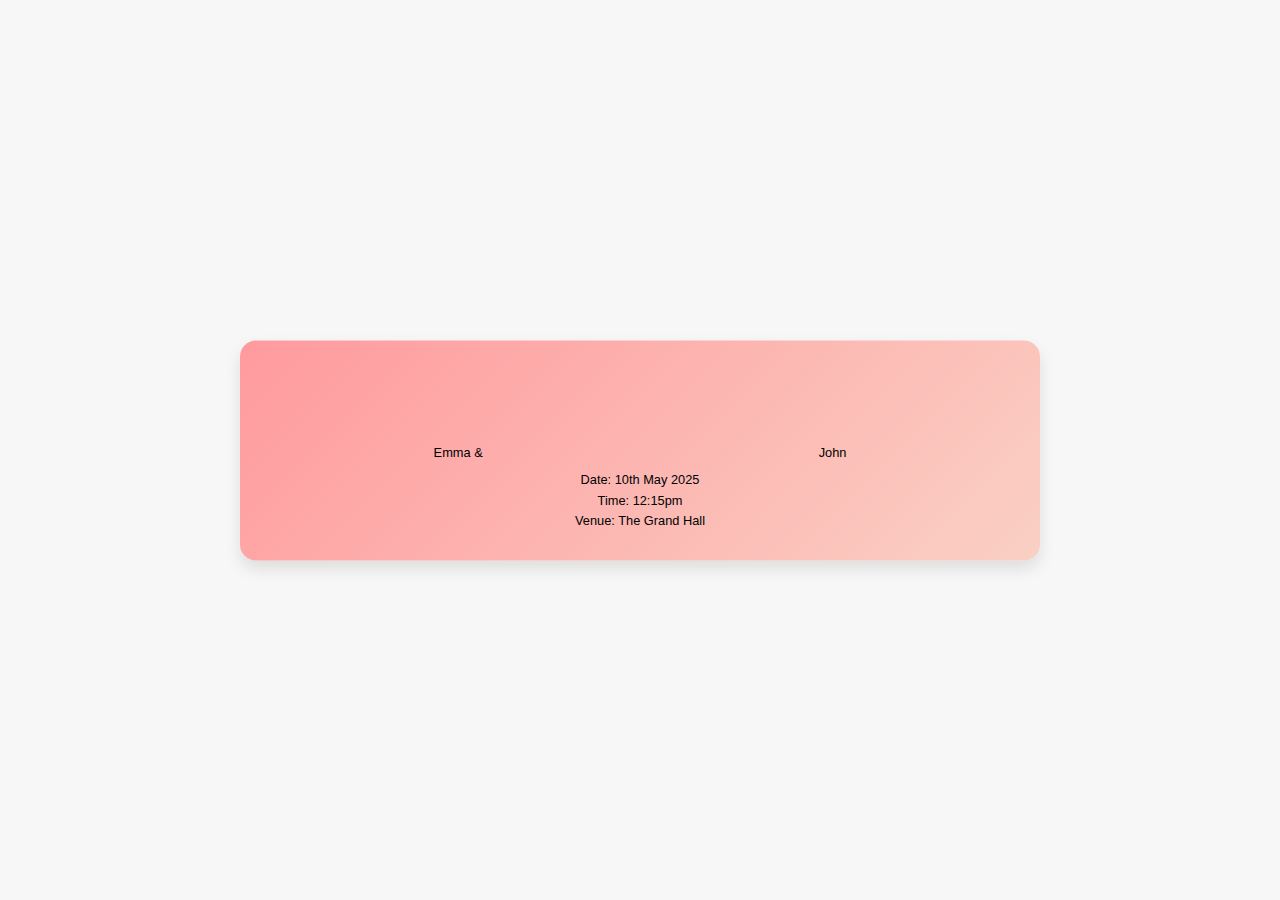
<file: index.html>
<!DOCTYPE html>
<html lang="en">
<head>
    <meta charset="UTF-8">
    <meta name="viewport" content="width=device-width, initial-scale=1.0">
    <title>Wedding Invitation</title>
    <link rel="stylesheet" href="WeddingInvitation.css">
</head>
<body>
    <div class="invitation-container">
        <div class="invitation-card">
            <div class="header">
                <h1 class="main-title">You're Invited!</h1>
                <p class="sub-title">To the Wedding of</p>
            </div>
            <div class="couple">
                <div class="bride">
                    <p class="name">Emma &amp;</p>
                </div>
                <div class="groom">
                    <p class="name">John</p>
                </div>
            </div>
            <div class="details">
                <p class="date-time">Date: 10th May 2025</p>
                <p class="date-time">Time: 12:15pm</p>
                <p class="venue">Venue: The Grand Hall</p>
            </div>
        </div>
    </div>
</body>
</html>
</file>
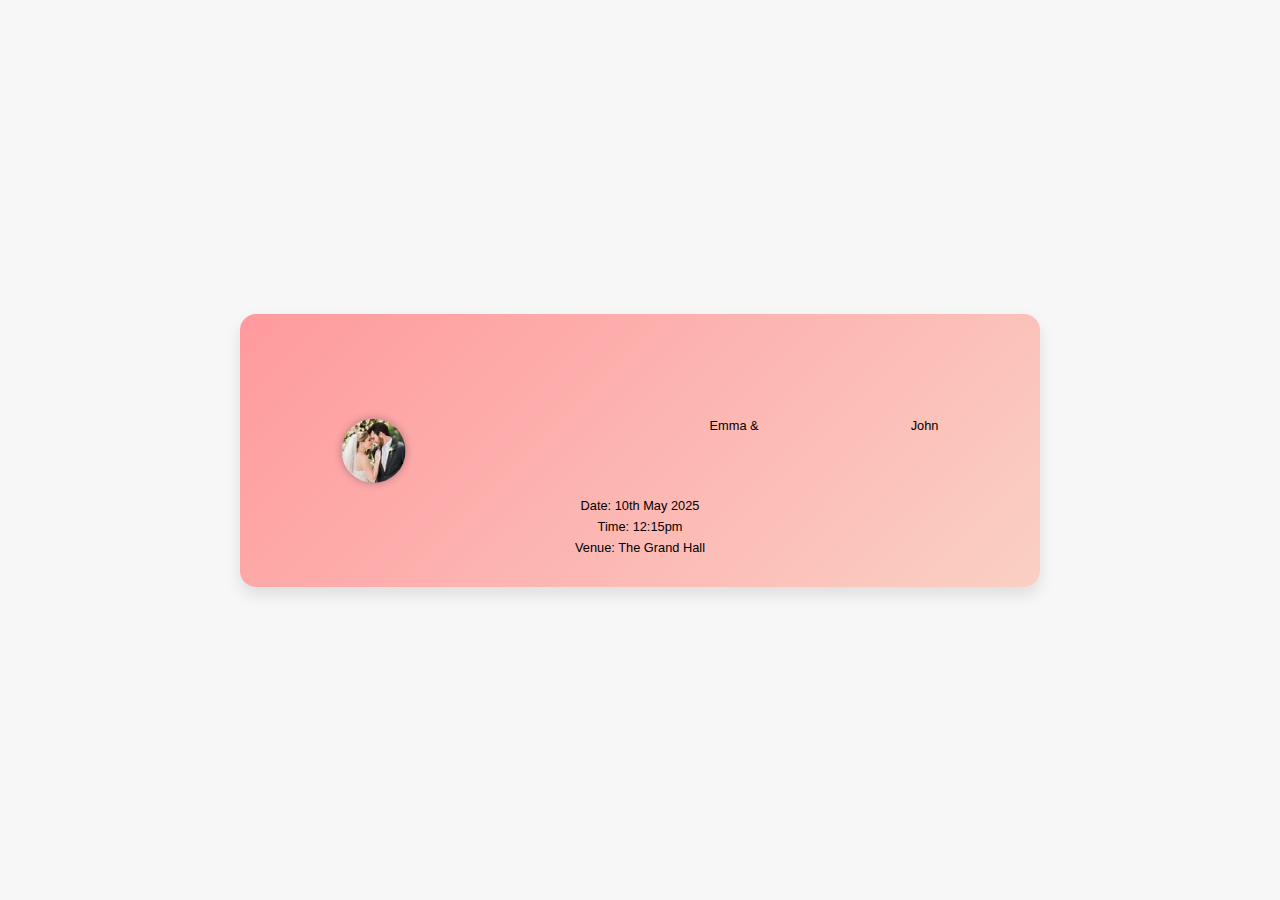
<file: WeddingInvitation.html>
<!DOCTYPE html>
<html lang="en">
<head>
    <meta charset="UTF-8">
    <meta name="viewport" content="width=device-width, initial-scale=1.0">
    <title>Wedding Invitation</title>
    <link rel="stylesheet" href="WeddingInvitation.css">
</head>
<body>
    <div class="invitation-container">
        <div class="invitation-card">
            <div class="header">
                <h1 class="main-title">You're Invited!</h1>
                <p class="sub-title">To the Wedding of</p>
            </div>
            <div class="couple">
                <div class="bride">
                    <img src="couple.jpeg" alt="couple">
                </div>
                <br>
                <div class="bride">
                    <p class="name">Emma &amp;</p>
                </div>
                <div class="groom">
                    <p class="name">John</p>
                </div>
            </div>
            <div class="details">
                <p class="date-time">Date: 10th May 2025</p>
                <p class="date-time">Time: 12:15pm</p>
                <p class="venue">Venue: The Grand Hall</p>
            </div>
        </div>
    </div>
</body>
</html>
</file>
<file: WeddingInvitation.css>
* {
    margin: 0;
    padding: 0;
    box-sizing: border-box;
    font-family: Arial, sans-serif;
}

body {
    background-color: #f7f7f7;
    display: flex;
    justify-content: center;
    align-items: center;
    height: 100vh;
}

.invitation-container {
    display: flex;
    justify-content: center;
    align-items: center;
    height: 100%;
}

.invitation-card {
    background: linear-gradient(135deg, #ff9a9e, #fad0c4);
    border-radius: 20px;
    padding: 2rem;
    width: 1000px;
    box-shadow: 0 10px 20px rgba(0, 0, 0, 0.1);
    transform: scale(0.8);
    animation: scaleUp 1s ease-out forwards;
}

@keyframes scaleUp {
    0% {
        transform: scale(0.8);
        opacity: 0;
    }
    100% {
        transform: scale(1);
        opacity: 1;
    }
}

.header h1 {
    font-size: 2.5rem;
    color: #fff;
    text-align: center;
    margin-bottom: 0.5rem;
    opacity: 0;
    animation: fadeIn 1s ease-out 0.5s forwards;
}

.header .sub-title {
    font-size: 1.2rem;
    text-align: center;
    color: #fff;
    opacity: 0;
    animation: fadeIn 1s ease-out 1s forwards;
}

@keyframes fadeIn {
    0% {
        opacity: 0;
    }
    100% {
        opacity: 1;
    }
}

.couple {
    display: flex;
    justify-content: space-around;
    margin-top: 1.5rem;
}

img{
    width: 80px;
    height: 80px;
    border-radius: 50%;
    object-fit: cover;
    box-shadow: 0 0 10px rgba(0, 0, 0, 0.3);
    transition: transform 0.3s ease;
}

.details {
    margin-top: 1rem;
    text-align: center;
}

.details p {
    font-size: 1rem;
    color: black;
    margin-bottom: 0.5rem;
}

@media (max-width: 768px) {
    .invitation-card {
        width: 90%;
        padding: 1rem;
    }

    .header h1 {
        font-size: 2rem;
    }

    .header .sub-title {
        font-size: 1rem;
    }

    .details p {
        font-size: 0.9rem;
    }
}
</file>
